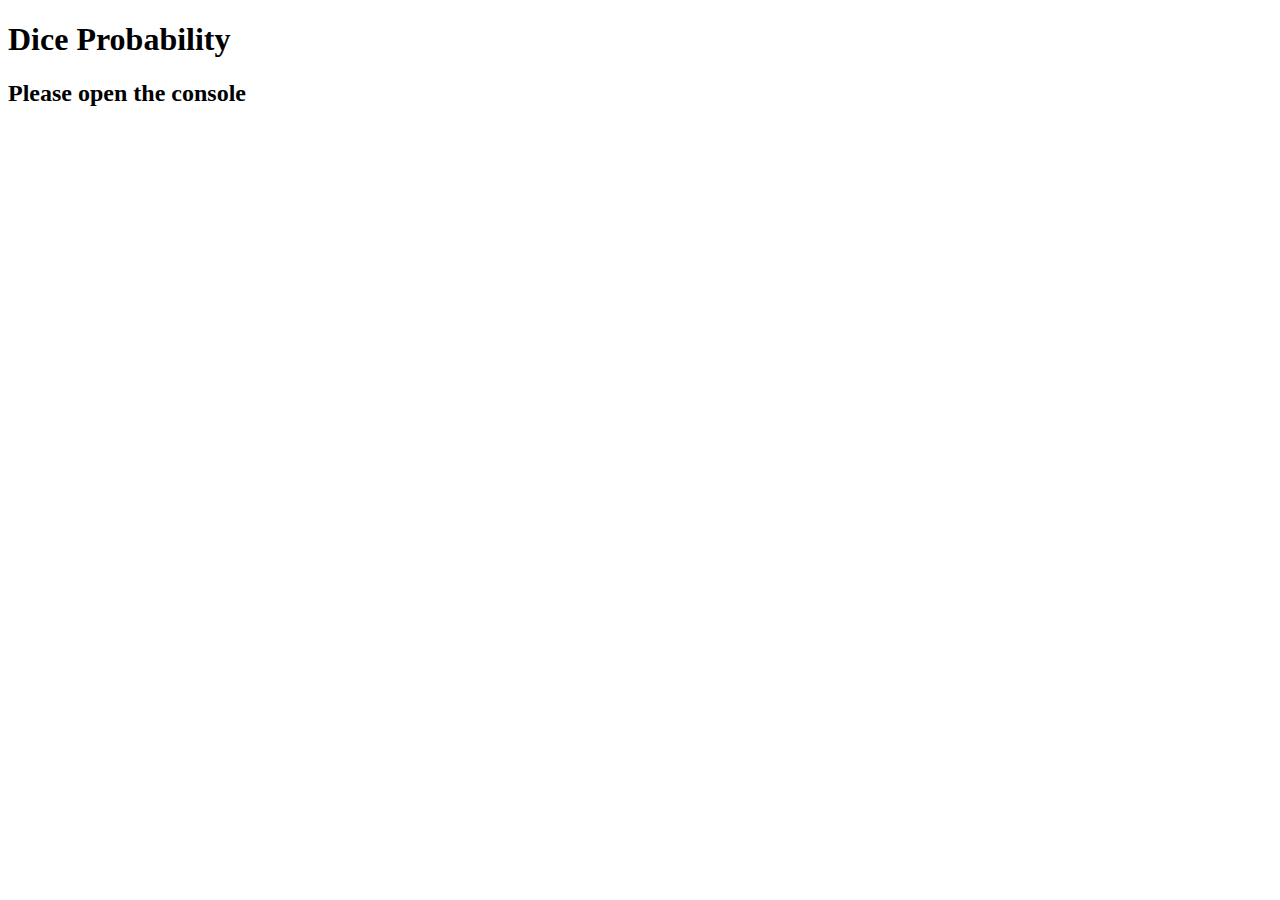
<file: Dice/Prob.html>
<!DOCTYPE html>
<html lang="en">

<head>
    <meta charset="UTF-8">
    <meta name="viewport" content="width=device-width, initial-scale=1.0">
    <title>Document</title>
</head>

<body>
    <h1>Dice Probability</h1>
    <h2>Please open the console</h2> 
    <script src="Probability.js"></script>
</body>

</html>
</file>
